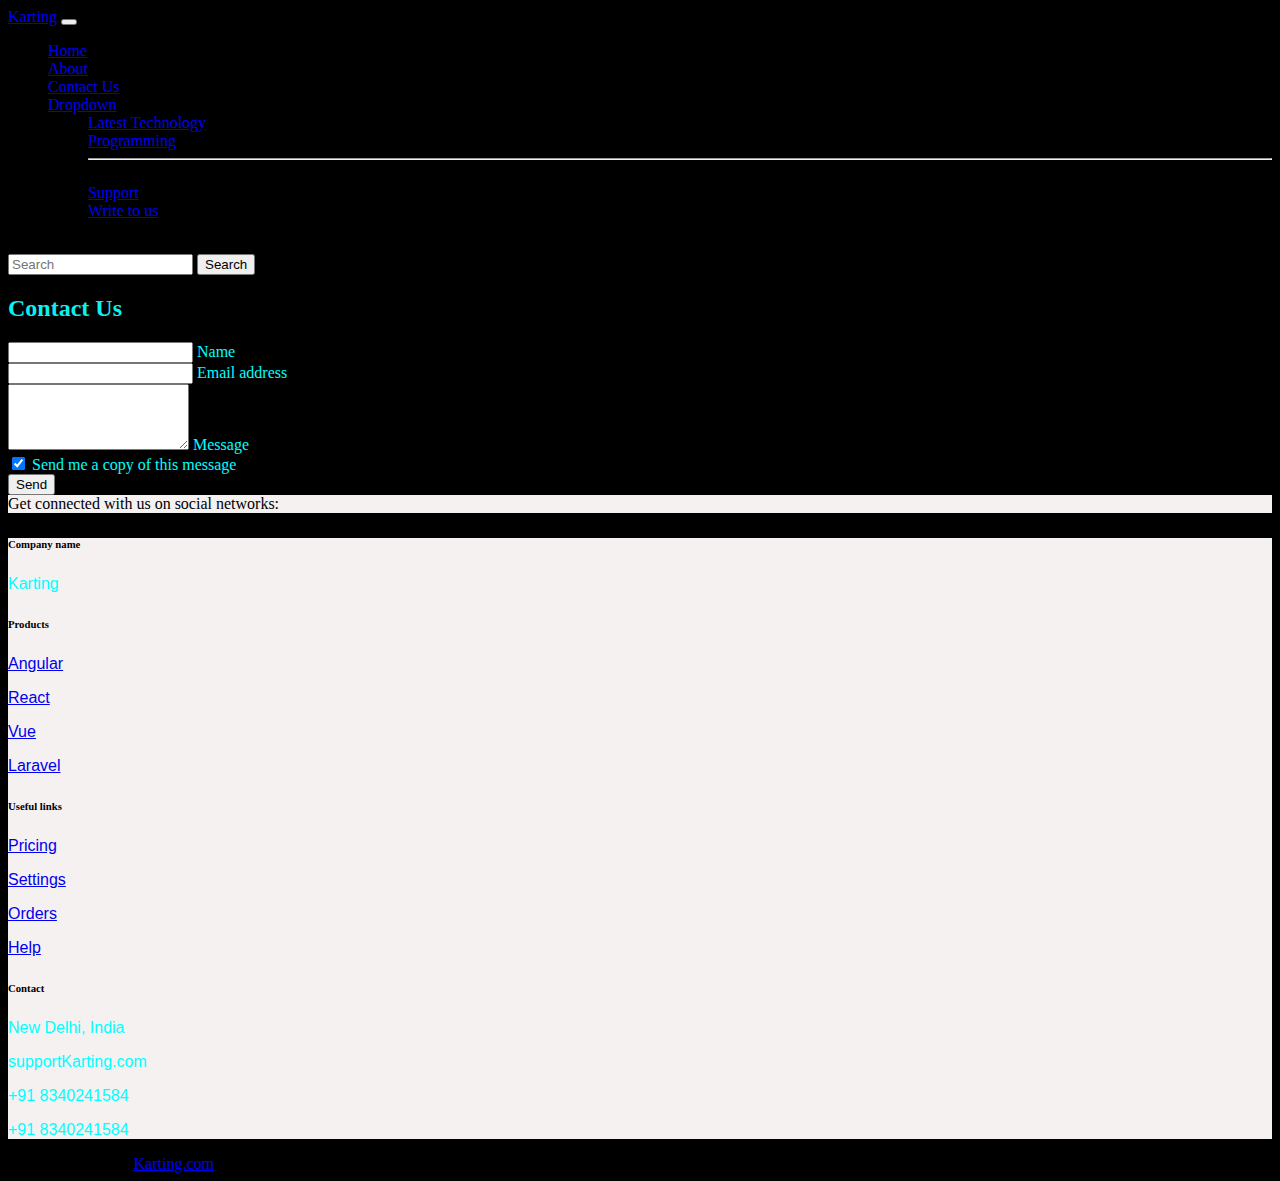
<file: contact.html>
<!DOCTYPE html>
<html lang="en">
  <head>
    <!-- Required meta tags -->
    <meta charset="utf-8" />
    <meta name="viewport" content="width=device-width, initial-scale=1" />

    <!-- Bootstrap CSS -->
    <link
      href="https://cdn.jsdelivr.net/npm/bootstrap@5.1.3/dist/css/bootstrap.min.css"
      rel="stylesheet"
      integrity="sha384-1BmE4kWBq78iYhFldvKuhfTAU6auU8tT94WrHftjDbrCEXSU1oBoqyl2QvZ6jIW3"
      crossorigin="anonymous"
    />
    <link rel="stylesheet" href="styleblogcontactus.css" />
    <title>Contact</title>
    <link rel="apple-touch-icon" sizes="180x180" href="/favicon_io/android-chrome-192x192.png">
<link rel="icon" type="image/png" sizes="32x32" href="/favicon_io/favicon-32x32.png">
<link rel="icon" type="image/png" sizes="16x16" href="/favicon_io/favicon-16x16.png">
<link rel="manifest" href="/site.webmanifest">
  </head>
  <body>
    <nav class="navbar navbar-expand-lg navbar-dark bg-dark">
      <div class="container-fluid">
        <a class="navbar-brand" href="#">Karting</a>
        <button
          class="navbar-toggler"
          type="button"
          data-bs-toggle="collapse"
          data-bs-target="#navbarSupportedContent"
          aria-controls="navbarSupportedContent"
          aria-expanded="false"
          aria-label="Toggle navigation"
        >
          <span class="navbar-toggler-icon"></span>
        </button>
        <div class="collapse navbar-collapse" id="navbarSupportedContent">
          <ul class="navbar-nav me-auto mb-2 mb-lg-0">
            <li class="nav-item">
              <a class="nav-link " aria-current="page" href="index.html">Home</a>
            </li>
            <li class="nav-item">
              <a  class="nav-link" href="about.html " target="_blank">About </a target="_blank" >
            </li>
            <a class="nav-link active" href="contact.html">Contact Us</a>
            <li class="nav-item dropdown">
              <a
                class="nav-link dropdown-toggle"
                href="#"
                id="navbarDropdown"
                role="button"
                data-bs-toggle="dropdown"
                aria-expanded="false"
              >
                Dropdown
              </a>
              <ul class="dropdown-menu" aria-labelledby="navbarDropdown">
                <li><a class="dropdown-item" href="#">Latest Technology</a></li>
                <li><a class="dropdown-item" href="#">Programming</a></li>
                <li><hr class="dropdown-divider" /></li>
                <li><a class="dropdown-item" href="#">Support</a></li>
                <li><a class="dropdown-item" href="#">Write to us</a></li>
              </ul>
            </li>
            <li class="nav-item">
              <a class="nav-link disabled">Admin_Login</a>
            </li>
          </ul>
          <form class="d-flex">
            <input
              class="form-control me-2"
              type="search"
              placeholder="Search"
              aria-label="Search"
            />
            <button class="btn btn-outline-success" type="submit">
              Search
            </button>
          </form>
        </div>
      </div>
    </nav>
    <div class="container my-4">
        <h2>Contact Us</h2>
        <form>
            <!-- Name input -->
            <div class="form-outline mb-4">
              <input type="text" id="form4Example1" class="form-control" />
              <label class="form-label" for="form4Example1">Name</label>
            </div>
          
            <!-- Email input -->
            <div class="form-outline mb-4">
              <input type="email" id="form4Example2" class="form-control" />
              <label class="form-label" for="form4Example2">Email address</label>
            </div>
          
            <!-- Message input -->
            <div class="form-outline mb-4">
              <textarea class="form-control" id="form4Example3" rows="4"></textarea>
              <label class="form-label" for="form4Example3">Message</label>
            </div>
          
            <!-- Checkbox -->
            <div class="form-check d-flex justify-content-center mb-4">
              <input class="form-check-input me-2" type="checkbox" value="" id="form4Example4" checked />
              <label class="form-check-label" for="form4Example4">
                Send me a copy of this message
              </label>
            </div>
          
            <!-- Submit button -->
            <button type="submit" class="btn btn-primary btn-block mb-4">Send</button>
          </form>
      
    </div>
    <!-- Footer -->
<footer class="text-center text-lg-start bg-light text-muted">
  <!-- Section: Social media -->
  <section
    class="d-flex justify-content-center justify-content-lg-between p-4 border-bottom"
  >
    <!-- Left -->
    <div class="me-5 d-none d-lg-block">
      <span>Get connected with us on social networks:</span>
    </div>
    <!-- Left -->

    <!-- Right -->
    <div>
      <a href="" class="me-4 text-reset">
        <i class="fab fa-facebook-f"></i>
      </a>
      <a href="" class="me-4 text-reset">
        <i class="fab fa-twitter"></i>
      </a>
      <a href="" class="me-4 text-reset">
        <i class="fab fa-google"></i>
      </a>
      <a href="" class="me-4 text-reset">
        <i class="fab fa-instagram"></i>
      </a>
      <a href="" class="me-4 text-reset">
        <i class="fab fa-linkedin"></i>
      </a>
      <a href="" class="me-4 text-reset">
        <i class="fab fa-github"></i>
      </a>
    </div>
    <!-- Right -->
  </section>
  <!-- Section: Social media -->

  <!-- Section: Links  -->
  <section class="">
    <div class="container text-center text-md-start mt-5">
      <!-- Grid row -->
      <div class="row mt-3">
        <!-- Grid column -->
        <div class="col-md-3 col-lg-4 col-xl-3 mx-auto mb-4">
          <!-- Content -->
          <h6 class="text-uppercase fw-bold mb-4">
            <i class="fas fa-gem me-3"></i>Company name
          </h6>
          <p>
            Karting
          </p>
        </div>
        <!-- Grid column -->

        <!-- Grid column -->
        <div class="col-md-2 col-lg-2 col-xl-2 mx-auto mb-4">
          <!-- Links -->
          <h6 class="text-uppercase fw-bold mb-4">
            Products
          </h6>
          <p>
            <a href="#!" class="text-reset">Angular</a>
          </p>
          <p>
            <a href="#!" class="text-reset">React</a>
          </p>
          <p>
            <a href="#!" class="text-reset">Vue</a>
          </p>
          <p>
            <a href="#!" class="text-reset">Laravel</a>
          </p>
        </div>
        <!-- Grid column -->

        <!-- Grid column -->
        <div class="col-md-3 col-lg-2 col-xl-2 mx-auto mb-4">
          <!-- Links -->
          <h6 class="text-uppercase fw-bold mb-4">
            Useful links
          </h6>
          <p>
            <a href="#!" class="text-reset">Pricing</a>
          </p>
          <p>
            <a href="#!" class="text-reset">Settings</a>
          </p>
          <p>
            <a href="#!" class="text-reset">Orders</a>
          </p>
          <p>
            <a href="#!" class="text-reset">Help</a>
          </p>
        </div>
        <!-- Grid column -->

        <!-- Grid column -->
        <div class="col-md-4 col-lg-3 col-xl-3 mx-auto mb-md-0 mb-4">
          <!-- Links -->
          <h6 class="text-uppercase fw-bold mb-4">
            Contact
          </h6>
          <p><i class="fas fa-home me-3"></i> New Delhi, India</p>
          <p>
            <i class="fas fa-envelope me-3"></i>
            supportKarting.com
          </p>
          <p><i class="fas fa-phone me-3"></i>+91 8340241584</p>
          <p><i class="fas fa-print me-3"></i> +91 8340241584</p>
        </div>
        <!-- Grid column -->
      </div>
      <!-- Grid row -->
    </div>
  </section>
  <!-- Section: Links  -->

  <!-- Copyright -->
  <div class="text-center p-4" style="background-color: rgba(0, 0, 0, 0.05);">
    © 2022 Copyright:
    <a class="text-reset fw-bold" href="https://bit.ly/Theruinergaming" target="_blank">Karting.com</a>
  </div>
  <!-- Copyright -->
</footer>
<!-- Footer -->
    

    <script
      src="https://cdn.jsdelivr.net/npm/bootstrap@5.1.3/dist/js/bootstrap.bundle.min.js"
      integrity="sha384-ka7Sk0Gln4gmtz2MlQnikT1wXgYsOg+OMhuP+IlRH9sENBO0LRn5q+8nbTov4+1p"
      crossorigin="anonymous"
    ></script>
  </body>
</html>
</file>
<file: styleblogcontactus.css>
body{
    background-color: black;
}
h2{
    color: rgb(13, 240, 240);
}
label{color: aqua;}
section{
    background-color: rgb(245, 241, 241);
}
p{
    color: aqua;
    font-family:'Segoe UI', Tahoma, Geneva, Verdana, sans-serif;
}
</file>
